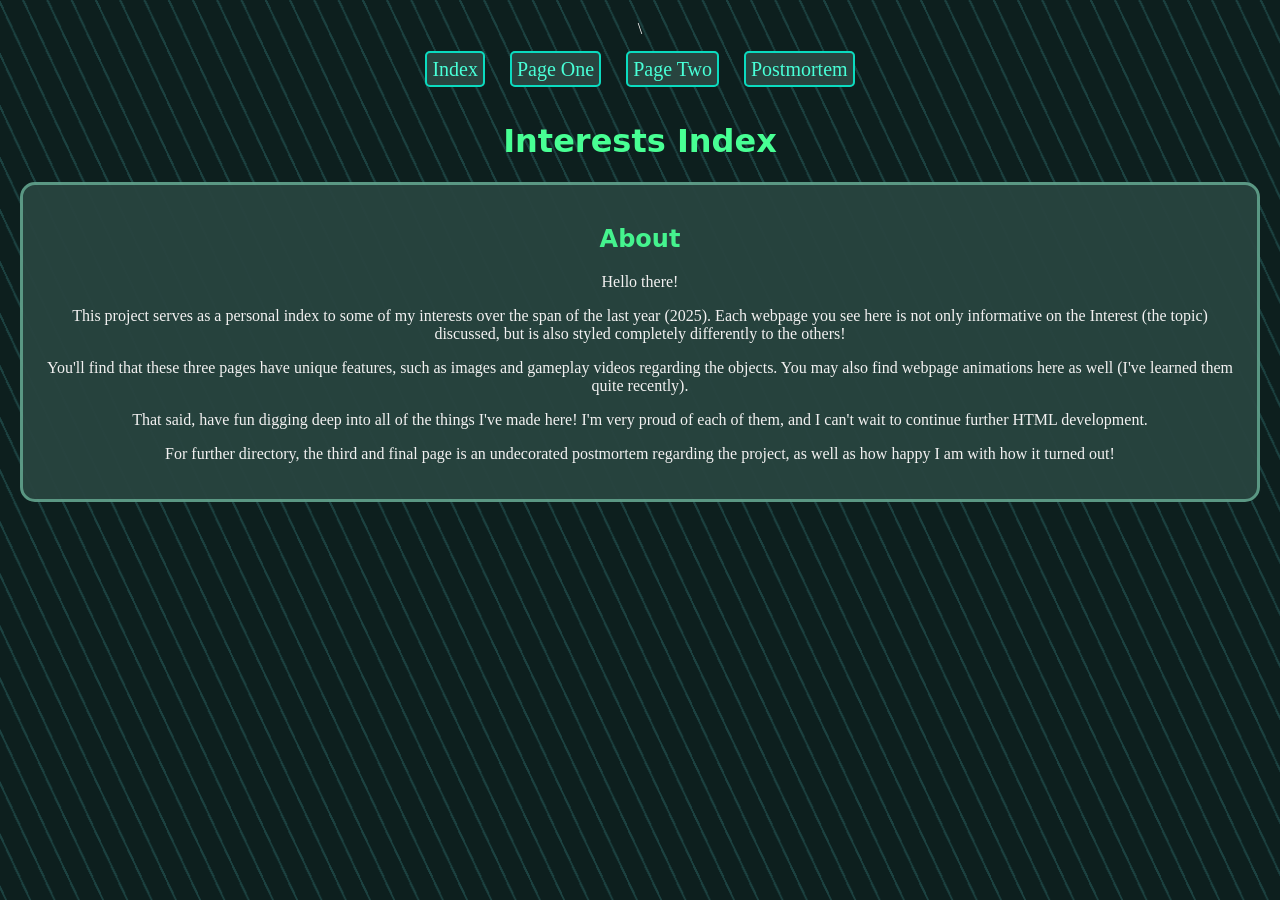
<file: Website Project/Index.html>
<!-- HTML PORTION -->

<!DOCTYPE html>

<head>

  <meta charset="UTF-8">
  <meta name="viewport" content="width=device-width, initial-scale=1.0">\
  <link rel="stylesheet" href="Index.css">

</head>

<body>

  <header>
    <div>
      <nav>
        <a href="index.html">Index</a></li>
        <a href="page1.html">Page One</a></li>
        <a href="page2.html">Page Two</a></li>
        <a href="page3.html">Postmortem</a></li>
    </div>
  </header>

<h1>Interests Index </h1> <!-- the title of the whole page -->

<body>
  <section>
    <h2>About</h2> <!-- basic text module -->
    <p> Hello there! <p>
      <div>
      </div>
    <p>This project serves as a personal index to some of my interests over the span of the last year (2025). Each webpage you see here is not only informative on the Interest (the topic) discussed, but is also styled completely differently to the others!</p>
    <div>
    </div>
    <p>You'll find that these three pages have unique features, such as images and gameplay videos regarding the objects. You may also find webpage animations here as well (I've learned them quite recently).</p>
    <p>That said, have fun digging deep into all of the things I've made here! I'm very proud of each of them, and I can't wait to continue further HTML development.</p>
    <p>For further directory, the third and final page is an undecorated postmortem regarding the project, as well as how happy I am with how it turned out!</p>
  </section>

</body>
</file>
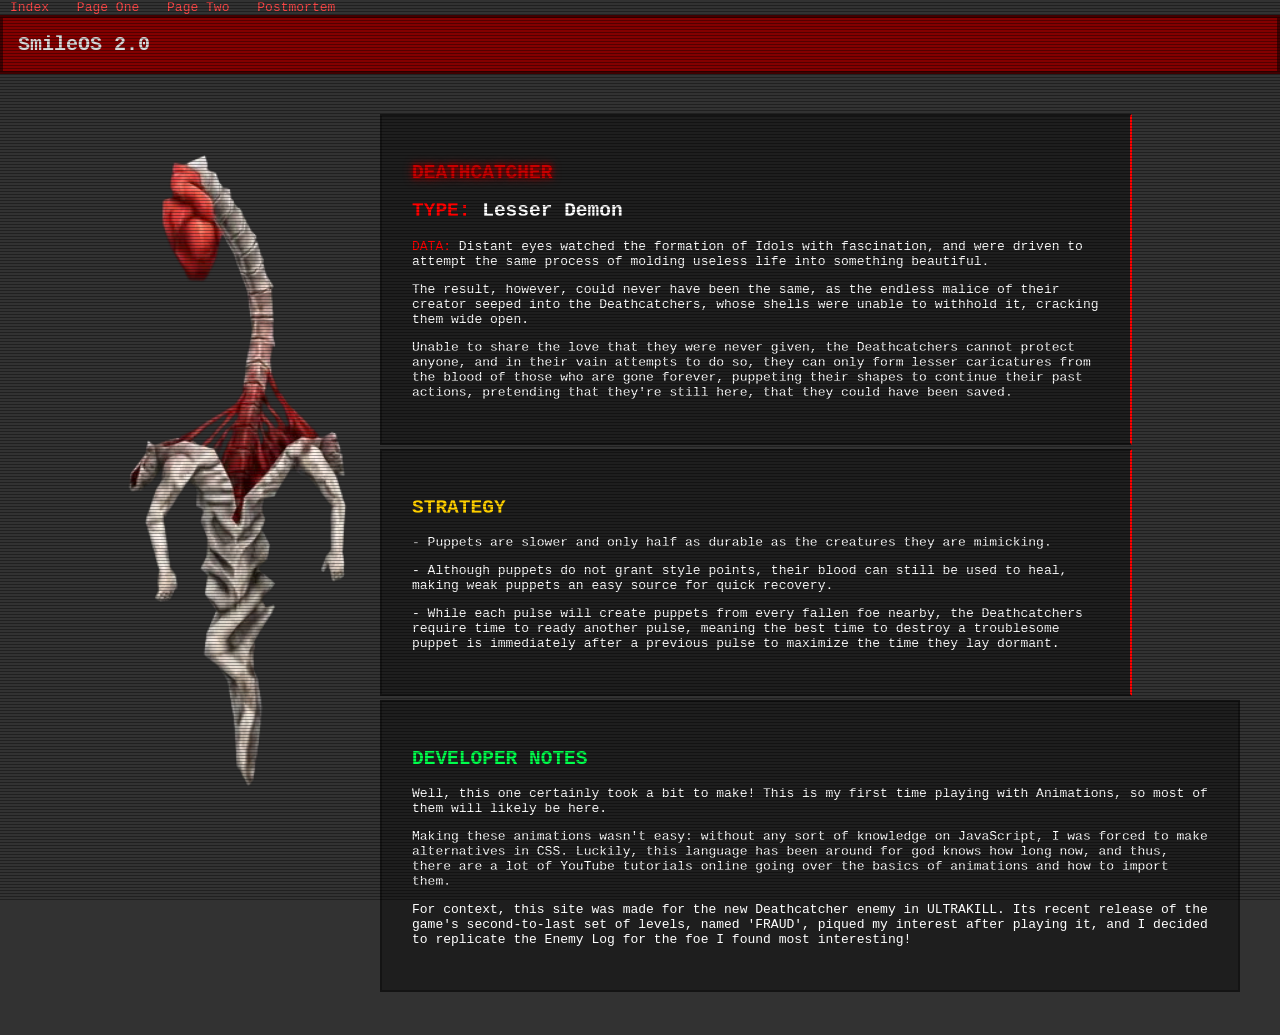
<file: Website Project/page1.html>
<!-- HTML PORTION -->

<!DOCTYPE html>

<head>

  <meta charset="UTF-8">
  <meta name="viewport" content="width=device-width, initial-scale=1.0">
  <link rel="stylesheet" href="page1.css">

</head>

<body>
<div class="boot-static"></div> <!-- calls static effect -->
  <header>
    <div>
      <nav>
        <a href="index.html">Index</a></li>
        <a href="page1.html">Page One</a></li>
        <a href="page2.html">Page Two</a></li>
        <a href="page3.html">Postmortem</a></li>
    </div>
  </header>

  <div class = "header">
    <div class="top-left">
        SmileOS 2.0
    </div>
  </div>

  <div class="page-content">

    <!-- image segment -->
    <div class="left-side">
        <img src="Deathcatcher.png" class="crt-image">
    </div>

    <!-- audio segment -->
     <audio id="background" loop>
        <source src="2026-03-01 17-13-14.mp3" type="audio/mpeg">
     </audio>

     <!-- okay i'm gonna be honest. this next portion, i had NO CLUE how to do. for most things out-of-class in regards to this assignment, i've been looking up tutorials and HTML entries, but this time i genuinely had no clue what to do, so i just found a script online that would do it for me. i sincerely apologize for this!! -->

     <script>
    document.addEventListener("click", function () {
        const audio = document.getElementById("background");
        audio.play();
    }, { once: true });
    </script>

    <!-- okay that's the end of the 'i had no clue how to do this so i found something online to do it for me' portion thank you -->

    <div class="right-side">
        <section class="typewriter">
            <h1 class="glow-red", style="color: rgb(200, 0, 0)"><b>DEATHCATCHER</b></h1>
            <h2><span style="color: rgb(255,0,0)">TYPE:</span> Lesser Demon </h2>
            <p><span style="color:rgb(255,0,0)">DATA:</span> Distant eyes watched the formation of Idols with fascination, and were driven to attempt the same process of molding useless life into something beautiful.</p>
            <p>The result, however, could never have been the same, as the endless malice of their creator seeped into the Deathcatchers, whose shells were unable to withhold it, cracking them wide open. </p>
            <p>Unable to share the love that they were never given, the Deathcatchers cannot protect anyone, and in their vain attempts to do so, they can only form lesser caricatures from the blood of those who are gone forever, puppeting their shapes to continue their past actions, pretending that they're still here, that they could have been saved.</p>
        </section>

        <section class="typewriter">
            <h2><span style="color:rgb(255, 208, 0)"<b>STRATEGY</b></span></h2>

            <p>- Puppets are slower and only half as durable as the creatures they are mimicking.</p>
            <p>- Although puppets do not grant style points, their blood can still be used to heal, making weak puppets an easy source for quick recovery.</p>
            <p>- While each pulse will create puppets from every fallen foe nearby, the Deathcatchers require time to ready another pulse, meaning the best time to destroy a troublesome puppet is immediately after a previous pulse to maximize the time they lay dormant.</p>
        </section>
        
        <section>
            <h2><span style="color:rgb(0, 255, 76)"<b>DEVELOPER NOTES</b></span></h2>
            <p>Well, this one certainly took a bit to make! This is my first time playing with Animations, so most of them will likely be here.</p>
            <p>Making these animations wasn't easy: without any sort of knowledge on JavaScript, I was forced to make alternatives in CSS. Luckily, this language has been around for god knows how long now, and thus, there are a lot of YouTube tutorials online going over the basics of animations and how to import them.</p>
            <p>For context, this site was made for the new Deathcatcher enemy in ULTRAKILL. Its recent release of the game's second-to-last set of levels, named 'FRAUD', piqued my interest after playing it, and I decided to replicate the Enemy Log for the foe I found most interesting!</p>
  </div>

</body>
</file>
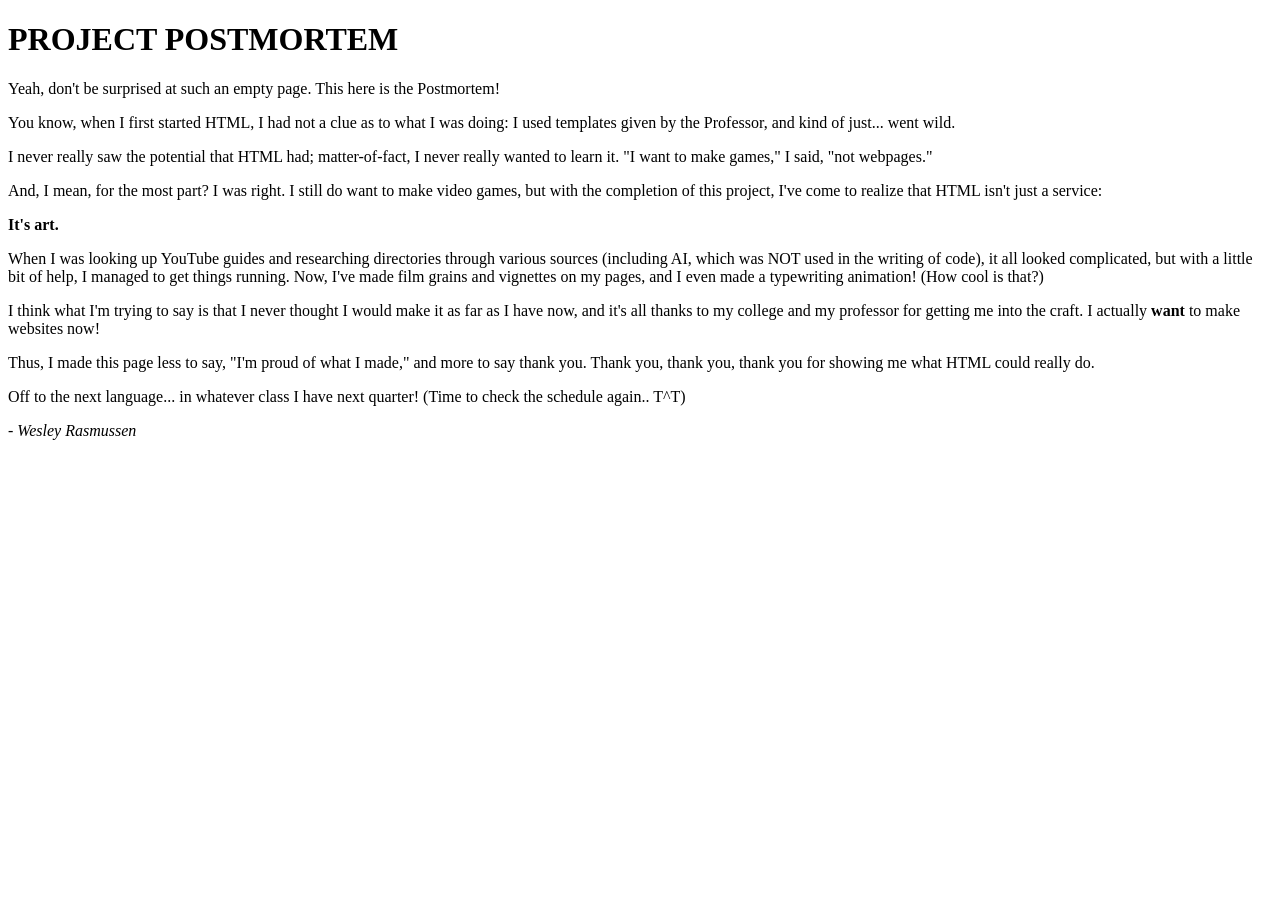
<file: Website Project/page3.html>
<!DOCTYPE html>

<h1> PROJECT POSTMORTEM </h1>

<p>Yeah, don't be surprised at such an empty page. This here is the Postmortem!</p>

<p>You know, when I first started HTML, I had not a clue as to what I was doing: I used templates given by the Professor, and kind of just... went wild.</p>
<p> I never really saw the potential that HTML had; matter-of-fact, I never really wanted to learn it. "I want to make games," I said, "not webpages."</p>
<p> And, I mean, for the most part? I was right. I still do want to make video games, but with the completion of this project, I've come to realize that HTML isn't just a service:</p>
<p> <b>It's art.</b></p>
<p>When I was looking up YouTube guides and researching directories through various sources (including AI, which was NOT used in the writing of code), it all looked complicated, but with a little bit of help, I managed to get things running. Now, I've made film grains and vignettes on my pages, and I even made a typewriting animation! (How cool is that?)</p>
<p>I think what I'm trying to say is that I never thought I would make it as far as I have now, and it's all thanks to my college and my professor for getting me into the craft. I actually <b>want</b> to make websites now!</p>
<div></div>
<p>Thus, I made this page less to say, "I'm proud of what I made," and more to say thank you. Thank you, thank you, thank you for showing me what HTML could really do.</p>
<p>Off to the next language... in whatever class I have next quarter! (Time to check the schedule again.. T^T)</p>
<p><i>- Wesley Rasmussen</i></p>
</file>
<file: Website Project/Index.css>
body { /* USED A STRIPE ANIMATION PLUGIN!!! */
    background-image: linear-gradient(
    65deg, 
    #0d1f1e 45.45%, 
    #1c4241 45.45%, 
    #1c4241 50%, 
    #0d1f1e 50%, 
    #0d1f1e 95.45%, 
    #1c4241 95.45%, 
    #1c4241 100%);
    
    background-size: 24.27px 52.06px;
    animation: moveStripes 20s linear infinite; /* calls keyframe anim */
    color: rgb(255, 253, 253);
    font-family: Roboto;
    margin: 20px;
    text-align: center;
  }

  header {
    text-align: center;
    padding: 20px;
    font-size: 20px
  }

  nav a { /* navigation link */
    color: rgb(72, 255, 215);
    text-decoration: none;
    margin: 10px;
    border: 2px solid rgb(11, 219, 191);
    border-radius: 5px;
    padding: 5px;
    background-color: rgb(40, 68, 63);
  }

  nav a:hover { /* hovering over nav */
    color: rgb(106, 255, 173);
    text-decoration: underline;
    font-weight: bold;
  }

  section {
    background-color: rgb(40, 68, 63);
    padding: 20px;
    margin: 20px 0;
    border: 3px solid rgb(95, 158, 137);
    border-radius: 15px;

    opacity: 0.95
  }

  h1, h2 {
    font-family: system-ui;
    text-align: center;
    font-weight: bold;
    color:rgb(72, 255, 148)
  }

  /* computes background animation */
@keyframes moveStripes {
      from {
        background-position: 0px 0px;
      }
      to {
        background-position: 200px 0px;
      }
    }
</file>
<file: Website Project/page1.css>
/* CSS PORTION */

/* the actual static effect */

.boot-static {
    position: fixed;
    top: 0;
    left: 0;
    width: 100%;
    height: 100%;
    pointer-events: none;
    z-index: 9999;

    background: repeating-linear-gradient(
        0deg,
        rgba(255,0,0,0.6) 0px,
        rgba(0,0,0,0.8) 2px,
        rgba(255,0,0,0.6) 4px
    );

    animation: bootBurst 0.6s steps(10) forwards;
}

body {
    background-color: rgb(50,50,50);
    margin: 0;
    font-family: monospace;
    color: white;

    position: relative;
}

body::before {
    animation: flicker 0.2s infinite;
    content: "";
    position: fixed;
    top: 0;
    left: 0;
    width: 100%;
    height: 100%;

    pointer-events: none;

    background-image: repeating-linear-gradient(
        0deg,
        rgba(0,0,0,0.4) 0px,
        rgba(0,0,0, 0.4) 1px,
        transparent 1px,
        transparent 3px
    );

    opacity: 0.9;
    z-index: 0;
    filter: brightness(0.9);
}

.typewriter { /* this effect is AWESOME. god bless youtube tutorials for this */
    overflow: hidden;
    border-right: 2px solid red;
    white-space: normal;
    display: inline-block;
    width: 0;

    animation: typing 3s steps(200,end) forwards,
    blink 0.7s step-end infinite;
}

section {
    background-color: rgb(30,30,30);
    border: 2px solid rgb(20,20,20);
    padding: 30px;
}

.glow-red{
    color: rgb(255,60,60);
    text-shadow:
        0 0 2px rgb(117, 0, 0),
        0 0 5px rgb(117,0,0),
        0 0 10px rgb(180,0,0);
}

.crt-image {
    width: 400px;
    display: block;

    animation: wave 3s ease-in-out infinite;
    filter: contrast(1.1) brightness (0.9);
}


    /* header */
    
.header{
    background-color: rgb(131, 0, 0);
    padding: 15px;
    display: flex;
    justify-content: space-between;
    align-items: center;
    border: 3px solid rgb(65, 0, 0);
    color: rgb(218, 218, 218);
}

    .top-left{
        font-weight: bold;
        font-size: 20px;
    }

    .top-right{
        display: flex;
        gap: 12px;
    }


    /* content resizing (the stuff on the page) */

.page-content{
    display: flex;
    padding: 40px;
}

    .left-side{
        width: 25%;
    }

    .right-side{
        width: 75%;
        padding-left: 40px;
    }

nav a { /* navigation link */
    color: rgb(255, 72, 72);
    text-decoration: none;
    margin: 10px;
  }

  nav a:hover { /* hovering over nav */
    color: rgb(255, 106, 106);
    text-decoration: underline;
    font-weight: bold;
  }

/* animations!! */

    @keyframes flicker{
        0% {opacity: 0.35; }
        50% {opacity: 0.45; }
        100% {opacity: 0.35; }
    }

    @keyframes typing {
        from {width: 0}
        to {width: 80%}
    }

    @keyframes blink {
        50% {border-color: transparent};
    }

    @keyframes wave{
        0% {
            transform: translateY(0px) skewX(0deg);
        }
        25% {
            transform: translateY(-2px) skewX(1deg);
        }
        50% {
            transform: translateY(0px) skewX(0deg);
        }
        75% {
            transform: translateY(2px) skewX(-1deg);
        }
        100% {
            transform: translateY(0px) skewX(0deg);
        }
    }

    @keyframes bootBurst {
        0% {
            opacity: 1;
            filter: contrast(3) brightness(2);
        }
        50% {
            opacity: 0.5;
            filter: contrast(5) brightness (3);
        }
        100% {
            opacity: 0;
            filter: contrast(1) brightness(1)
        }
    }
</file>
